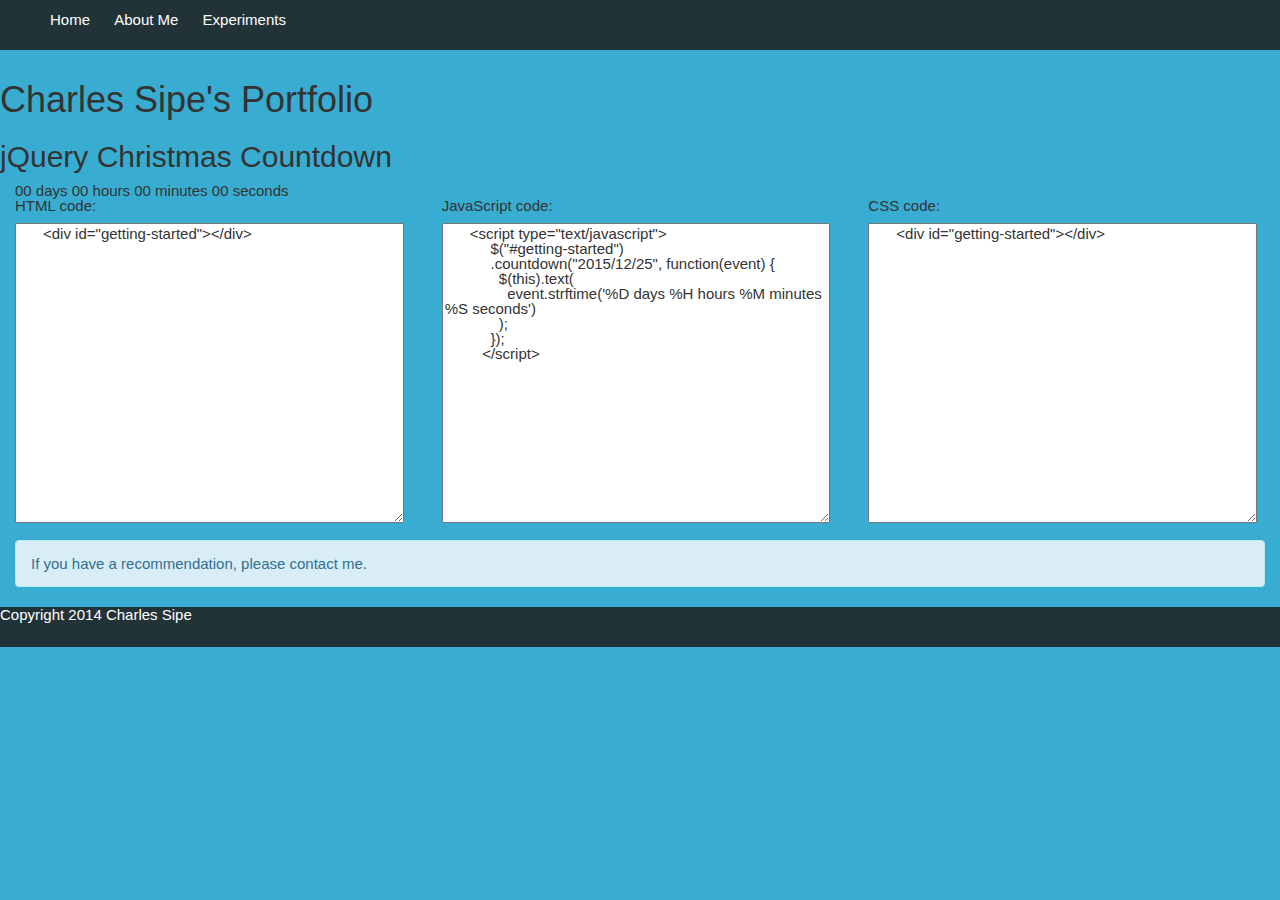
<file: christmas-countdown.html>
<!DOCTYPE html>
<html>
<head>
  <meta charset="utf-8" />
  <title>jQuery Christmas Countdown</title>
  <link rel="stylesheet" href="stylesheet.css">
  <link href="http://fonts.googleapis.com/css?family=Open+Sans:300italic,300,400italic,400,600italic,600,700italic,700,800italic,800" rel="stylesheet" type="text/css">
  <link href="http://fonts.googleapis.com/css?family=Raleway:100,200,300,400,500,600,700,800,900" rel="stylesheet" type="text/css">
  <link href="http://maxcdn.bootstrapcdn.com/font-awesome/4.2.0/css/font-awesome.min.css" rel="stylesheet">
  <!-- Latest compiled and minified CSS -->
  <link rel="stylesheet" href="http://maxcdn.bootstrapcdn.com/bootstrap/3.2.0/css/bootstrap.min.css">
  <!-- Include the jQuery library -->
  <script src="https://ajax.googleapis.com/ajax/libs/jquery/1.11.1/jquery.min.js"></script>
  <!-- Incorporate the Bootstrap JavaScript plugins -->
  <script src="http://maxcdn.bootstrapcdn.com/bootstrap/3.2.0/js/bootstrap.min.js"></script>
  <!-- The Final Countdown jQuery Plugin -->
  <script src="scripts/jquery.countdown.js"></script>
  <nav>
    <ul>
      <li><a href="/portfolio/">Home</a></li>
      <li><a href="/portfolio/about-me.html">About Me</a></li>
      <li><a href="/portfolio/experiments.html">Experiments</a></li>
    </ul>
  </nav>
</head>

<body>

  

  <h1 class="main-header" style="margin-top: 80px;">Charles Sipe's Portfolio</h1>
  <h2>jQuery Christmas Countdown</h2>

  <div class="container-fluid">
  <div class="row">
    <div class="col-xs-12">

      <div id="getting-started"></div>
         <script type="text/javascript">
           $("#getting-started")
           .countdown("2015/12/25", function(event) {
             $(this).text(
               event.strftime('%D days %H hours %M minutes %S seconds')
             );
           });
         </script>
      </div>

    <div class="col-xs-4">
    <p>HTML code:</p>
    <textarea style="width: 98%; height: 300px;">
      <div id="getting-started"></div>
    </textarea>
    </div>

    <div class="col-xs-4">
    <p>JavaScript code:</p>
    <textarea style="width: 98%; height: 300px;">
      <script type="text/javascript">
           $("#getting-started")
           .countdown("2015/12/25", function(event) {
             $(this).text(
               event.strftime('%D days %H hours %M minutes %S seconds')
             );
           });
         </script>
    </textarea>
    </div>

    <div class="col-xs-4">
    <p>CSS code:</p>
    <textarea style="width: 98%; height: 300px;">
      <div id="getting-started"></div>
    </textarea>
    </div>

  </div>
<br>



<style media="screen" type="text/css">

body {
  font: normal 15px/15px Helvetica;
  background: #259286;
  background: #39add1;
}

.getting-started {
  font-size: 55px;
}



</style>


<script>

var jukebox = document.querySelector('ul.player');
jukebox.addEventListener('click', function(e) {
  
  var songName = e.target.getAttribute('data-src');
  var audioPlayer = document.querySelector('#player');

  if (audioPlayer) {

    if(songName===audioPlayer.getAttribute('src')) {
      if (audioPlayer.paused){
      audioPlayer.play();
      e.target.id = 'playing';
    } else {
      audioPlayer.pause();
      e.target.id = 'paused';
    }

    } else {
      audioPlayer.src = songName;
      audioPlayer.play();
      if (document.querySelector('#playing')){
      document.querySelector('#playing').id='';
      } else {
        document.querySelector('#paused').id='';
      }
      e.target.id = 'playing';
    }

    

  } else {
    var audioPlayer = document.createElement('audio');
    audioPlayer.id = 'player';
    e.target.id = 'playing';
    audioPlayer.src = songName;
    document.body.appendChild(audioPlayer);
    audioPlayer.play();

  }

  audioPlayer.addEventListener('ended', function() {
    audioPlayer.parentNode.removeChild(audioPlayer);
    e.target.id='';
  }, false);
}, false);


</script>


    <div class="alert alert-info" role="alert">If you have a recommendation, please contact me.</div>
    </div>
  </div>
  

  </div>


<footer>
  <p>Copyright 2014 Charles Sipe</p>
</footer>

</body>
</file>
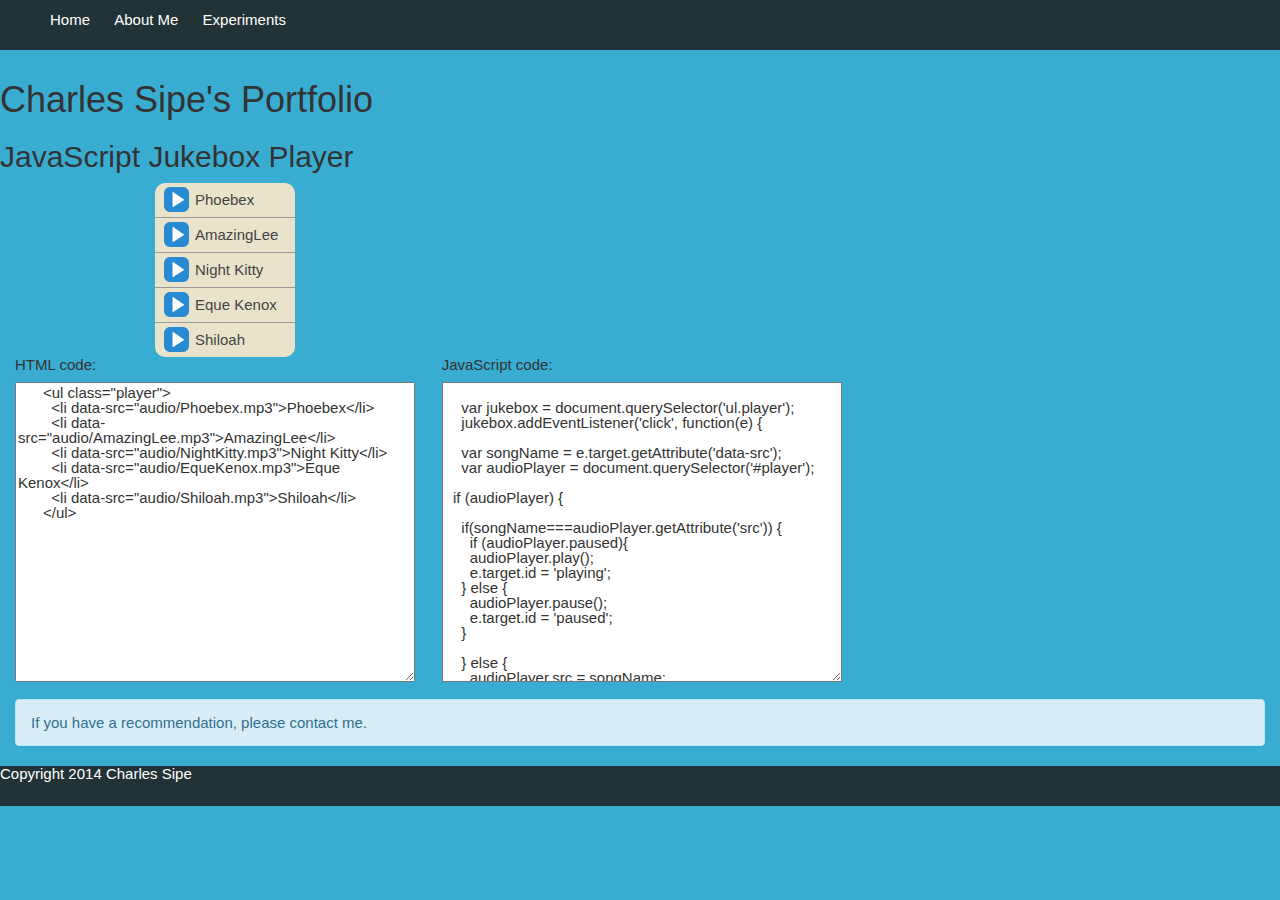
<file: jukebox.html>
<!DOCTYPE html>
<html>
<head>
  <meta charset="utf-8" />
  <title>JavaScript Jukebox Music Player</title>
  <link rel="stylesheet" href="stylesheet.css">
  <link href="http://fonts.googleapis.com/css?family=Open+Sans:300italic,300,400italic,400,600italic,600,700italic,700,800italic,800" rel="stylesheet" type="text/css">
  <link href="http://fonts.googleapis.com/css?family=Raleway:100,200,300,400,500,600,700,800,900" rel="stylesheet" type="text/css">
  <link href="http://maxcdn.bootstrapcdn.com/font-awesome/4.2.0/css/font-awesome.min.css" rel="stylesheet">
  <!-- Latest compiled and minified CSS -->
  <link rel="stylesheet" href="http://maxcdn.bootstrapcdn.com/bootstrap/3.2.0/css/bootstrap.min.css">
  <!-- Optional: Include the jQuery library -->
  <script src="https://ajax.googleapis.com/ajax/libs/jquery/1.11.1/jquery.min.js"></script>
  <!-- Optional: Incorporate the Bootstrap JavaScript plugins -->
  <script src="http://maxcdn.bootstrapcdn.com/bootstrap/3.2.0/js/bootstrap.min.js"></script>
  <nav>
    <ul>
      <li><a href="/portfolio/">Home</a></li>
      <li><a href="/portfolio/about-me.html">About Me</a></li>
      <li><a href="/portfolio/experiments.html">Experiments</a></li>
    </ul>
  </nav>
</head>

<body>

  

  <h1 class="main-header" style="margin-top: 80px;">Charles Sipe's Portfolio</h1>
  <h2>JavaScript Jukebox Player</h2>

  <div class="container-fluid">
  <div class="row">
    <div class="col-xs-12">
      <ul class="player">
        <li data-src="audio/Phoebex.mp3">Phoebex</li>
        <li data-src="audio/AmazingLee.mp3">AmazingLee</li>
        <li data-src="audio/NightKitty.mp3">Night Kitty</li>
        <li data-src="audio/EqueKenox.mp3">Eque Kenox</li>
        <li data-src="audio/Shiloah.mp3">Shiloah</li>
      </ul>
    </div>
    <div class="col-xs-4">
    <p>HTML code:</p>
    <textarea style="width: 400px; height: 300px;">
      <ul class="player">
        <li data-src="audio/Phoebex.mp3">Phoebex</li>
        <li data-src="audio/AmazingLee.mp3">AmazingLee</li>
        <li data-src="audio/NightKitty.mp3">Night Kitty</li>
        <li data-src="audio/EqueKenox.mp3">Eque Kenox</li>
        <li data-src="audio/Shiloah.mp3">Shiloah</li>
      </ul>
    </textarea>
    </div>
    <div class="col-xs-4">
    <p>JavaScript code:</p>
    <textarea style="width: 400px; height: 300px;">

    var jukebox = document.querySelector('ul.player');
    jukebox.addEventListener('click', function(e) {
  
    var songName = e.target.getAttribute('data-src');
    var audioPlayer = document.querySelector('#player');

  if (audioPlayer) {

    if(songName===audioPlayer.getAttribute('src')) {
      if (audioPlayer.paused){
      audioPlayer.play();
      e.target.id = 'playing';
    } else {
      audioPlayer.pause();
      e.target.id = 'paused';
    }

    } else {
      audioPlayer.src = songName;
      audioPlayer.play();
      if (document.querySelector('#playing')){
      document.querySelector('#playing').id='';
      } else {
        document.querySelector('#paused').id='';
      }
      e.target.id = 'playing';
    }

    

  } else {
    var audioPlayer = document.createElement('audio');
    audioPlayer.id = 'player';
    e.target.id = 'playing';
    audioPlayer.src = songName;
    document.body.appendChild(audioPlayer);
    audioPlayer.play();

  }

  audioPlayer.addEventListener('ended', function() {
    audioPlayer.parentNode.removeChild(audioPlayer);
    e.target.id='';
  }, false);
}, false);



    </textarea>
    </div>
  </div>
<br>



<style media="screen" type="text/css">

body {
  font: normal 15px/15px Helvetica;
  background: #259286;
  background: #39add1;
}

ul.player {
  width: 180px;
  margin: 0 0 0 100px;
  list-style: none;
}

ul.player li {
  border-bottom: 1px solid #999;
  color: #444;
  padding: 9px 5px 10px 40px;
  background: url(images/media_btn.png) no-repeat 8px 7px;
  background-color: #EAE3CB;
  background-position: 9px 4px;
  cursor: pointer;
}

ul.player li:first-child {
  -webkit-border-top-left-radius: 10px;
  -webkit-border-top-right-radius: 10px;
  border-top: none;
}

ul.player li:last-child {
  -webkit-border-bottom-left-radius: 10px;
  -webkit-border-bottom-right-radius: 10px;
  border-bottom: none;
}

ul.player li:hover {
  background-color: #475B62;
  color: #FCF4DC;
}

ul.player li#playing {
  background: url(images/media_play_btn.png) no-repeat 8px 7px;
  background-color: #FCF4DC;
  color: #2176C7;
  font-weight: bold;
  background-position: 9px 4px;
}

ul.player li#paused {
  background: url(images/media_pause_btn.png) no-repeat 8px 7px;
  background-color: #666;
  color: #FFF;
  font-weight: bold;
  background-position: 9px 4px;
}


</style>


<script>

var jukebox = document.querySelector('ul.player');
jukebox.addEventListener('click', function(e) {
  
  var songName = e.target.getAttribute('data-src');
  var audioPlayer = document.querySelector('#player');

  if (audioPlayer) {

    if(songName===audioPlayer.getAttribute('src')) {
      if (audioPlayer.paused){
      audioPlayer.play();
      e.target.id = 'playing';
    } else {
      audioPlayer.pause();
      e.target.id = 'paused';
    }

    } else {
      audioPlayer.src = songName;
      audioPlayer.play();
      if (document.querySelector('#playing')){
      document.querySelector('#playing').id='';
      } else {
        document.querySelector('#paused').id='';
      }
      e.target.id = 'playing';
    }

    

  } else {
    var audioPlayer = document.createElement('audio');
    audioPlayer.id = 'player';
    e.target.id = 'playing';
    audioPlayer.src = songName;
    document.body.appendChild(audioPlayer);
    audioPlayer.play();

  }

  audioPlayer.addEventListener('ended', function() {
    audioPlayer.parentNode.removeChild(audioPlayer);
    e.target.id='';
  }, false);
}, false);


</script>


    <div class="alert alert-info" role="alert">If you have a recommendation, please contact me.</div>
    </div>
  </div>
  

  </div>


<footer>
  <p>Copyright 2014 Charles Sipe</p>
</footer>

</body>
</file>
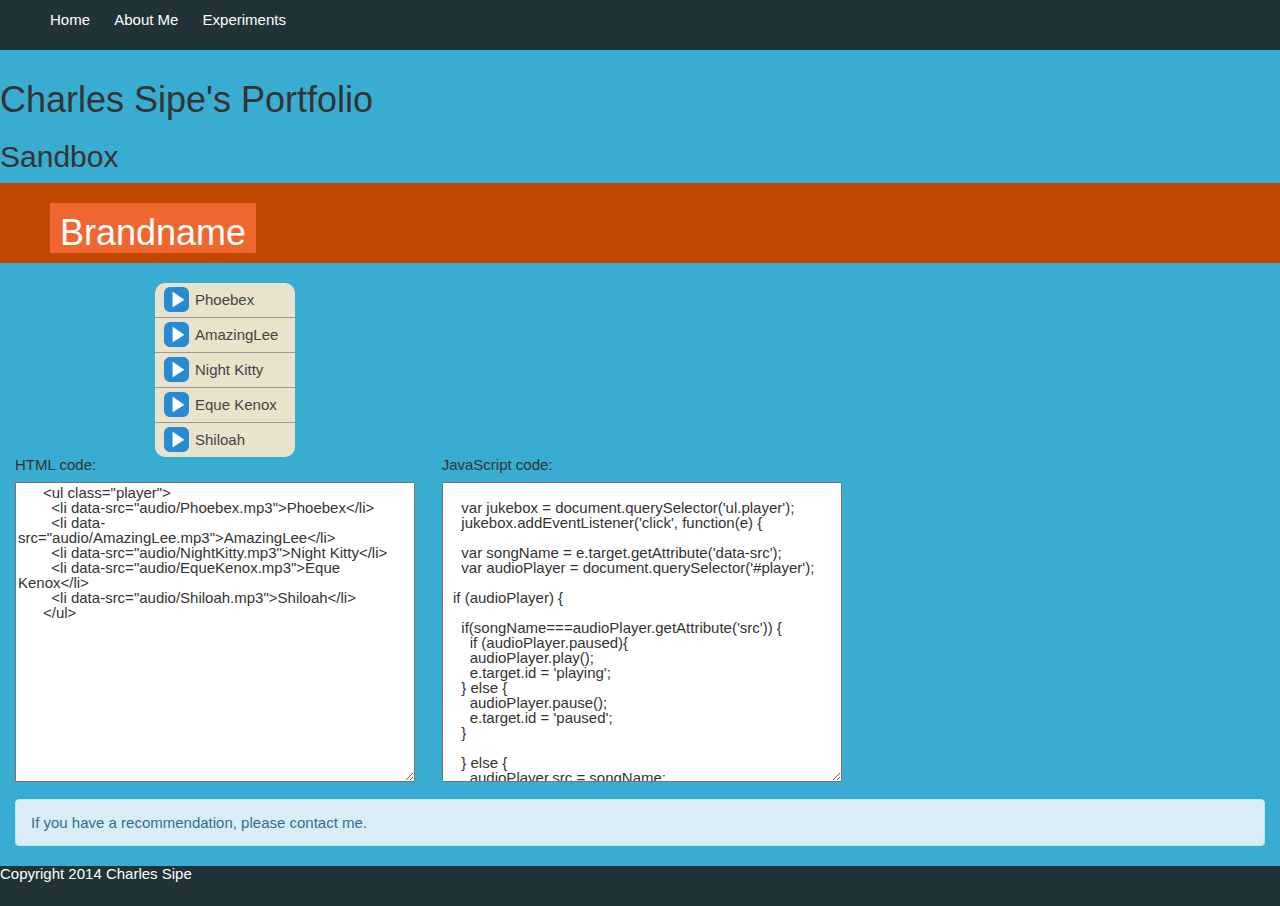
<file: sandbox.html>
<!DOCTYPE html>
<html>
<head>
  <meta charset="utf-8" />
  <title>JavaScript Jukebox Music Player</title>
  <link rel="stylesheet" href="stylesheet.css">
  <link href="http://fonts.googleapis.com/css?family=Open+Sans:300italic,300,400italic,400,600italic,600,700italic,700,800italic,800" rel="stylesheet" type="text/css">
  <link href="http://fonts.googleapis.com/css?family=Raleway:100,200,300,400,500,600,700,800,900" rel="stylesheet" type="text/css">
  <link href="http://maxcdn.bootstrapcdn.com/font-awesome/4.2.0/css/font-awesome.min.css" rel="stylesheet">
  <!-- Latest compiled and minified CSS -->
  <link rel="stylesheet" href="http://maxcdn.bootstrapcdn.com/bootstrap/3.2.0/css/bootstrap.min.css">
  <!-- Optional: Include the jQuery library -->
  <script src="https://ajax.googleapis.com/ajax/libs/jquery/1.11.1/jquery.min.js"></script>
  <!-- Optional: Incorporate the Bootstrap JavaScript plugins -->
  <script src="http://maxcdn.bootstrapcdn.com/bootstrap/3.2.0/js/bootstrap.min.js"></script>
  <nav>
    <ul>
      <li><a href="/portfolio/">Home</a></li>
      <li><a href="/portfolio/about-me.html">About Me</a></li>
      <li><a href="/portfolio/experiments.html">Experiments</a></li>
    </ul>
  </nav>
</head>

<body>

  

  <h1 class="main-header" style="margin-top: 80px;">Charles Sipe's Portfolio</h1>
  <h2>Sandbox</h2>

  <div class="row commerce-header">
    <div class="brand-container">
    <h1 class="brandname">Brandname</h1>
    </div>
  </div>

  <div class="container-fluid">
  <div class="row">
    <div class="col-xs-12">
      <ul class="player">
        <li data-src="audio/Phoebex.mp3">Phoebex</li>
        <li data-src="audio/AmazingLee.mp3">AmazingLee</li>
        <li data-src="audio/NightKitty.mp3">Night Kitty</li>
        <li data-src="audio/EqueKenox.mp3">Eque Kenox</li>
        <li data-src="audio/Shiloah.mp3">Shiloah</li>
      </ul>
    </div>
    <div class="col-xs-4">
    <p>HTML code:</p>
    <textarea style="width: 400px; height: 300px;">
      <ul class="player">
        <li data-src="audio/Phoebex.mp3">Phoebex</li>
        <li data-src="audio/AmazingLee.mp3">AmazingLee</li>
        <li data-src="audio/NightKitty.mp3">Night Kitty</li>
        <li data-src="audio/EqueKenox.mp3">Eque Kenox</li>
        <li data-src="audio/Shiloah.mp3">Shiloah</li>
      </ul>
    </textarea>
    </div>
    <div class="col-xs-4">
    <p>JavaScript code:</p>
    <textarea style="width: 400px; height: 300px;">

    var jukebox = document.querySelector('ul.player');
    jukebox.addEventListener('click', function(e) {
  
    var songName = e.target.getAttribute('data-src');
    var audioPlayer = document.querySelector('#player');

  if (audioPlayer) {

    if(songName===audioPlayer.getAttribute('src')) {
      if (audioPlayer.paused){
      audioPlayer.play();
      e.target.id = 'playing';
    } else {
      audioPlayer.pause();
      e.target.id = 'paused';
    }

    } else {
      audioPlayer.src = songName;
      audioPlayer.play();
      if (document.querySelector('#playing')){
      document.querySelector('#playing').id='';
      } else {
        document.querySelector('#paused').id='';
      }
      e.target.id = 'playing';
    }

    

  } else {
    var audioPlayer = document.createElement('audio');
    audioPlayer.id = 'player';
    e.target.id = 'playing';
    audioPlayer.src = songName;
    document.body.appendChild(audioPlayer);
    audioPlayer.play();

  }

  audioPlayer.addEventListener('ended', function() {
    audioPlayer.parentNode.removeChild(audioPlayer);
    e.target.id='';
  }, false);
}, false);



    </textarea>
    </div>
  </div>
<br>



<style media="screen" type="text/css">

body {
  font: normal 15px/15px Helvetica;
  background: #259286;
  background: #39add1;
}

.commerce-header {
  height: 80px;
  background-color: #c14800;
  margin-bottom: 20px;
}

.commerce-header h1 {
  position: absolute;
  left: 50px;
  color: white;
  background-color: #ef672f;
  height: 50px;
  padding: 10px;
}

ul.player {
  width: 180px;
  margin: 0 0 0 100px;
  list-style: none;
}

ul.player li {
  border-bottom: 1px solid #999;
  color: #444;
  padding: 9px 5px 10px 40px;
  background: url(images/media_btn.png) no-repeat 8px 7px;
  background-color: #EAE3CB;
  background-position: 9px 4px;
  cursor: pointer;
}

ul.player li:first-child {
  -webkit-border-top-left-radius: 10px;
  -webkit-border-top-right-radius: 10px;
  border-top: none;
}

ul.player li:last-child {
  -webkit-border-bottom-left-radius: 10px;
  -webkit-border-bottom-right-radius: 10px;
  border-bottom: none;
}

ul.player li:hover {
  background-color: #475B62;
  color: #FCF4DC;
}

ul.player li#playing {
  background: url(images/media_play_btn.png) no-repeat 8px 7px;
  background-color: #FCF4DC;
  color: #2176C7;
  font-weight: bold;
  background-position: 9px 4px;
}

ul.player li#paused {
  background: url(images/media_pause_btn.png) no-repeat 8px 7px;
  background-color: #666;
  color: #FFF;
  font-weight: bold;
  background-position: 9px 4px;
}


</style>


<script>

var jukebox = document.querySelector('ul.player');
jukebox.addEventListener('click', function(e) {
  
  var songName = e.target.getAttribute('data-src');
  var audioPlayer = document.querySelector('#player');

  if (audioPlayer) {

    if(songName===audioPlayer.getAttribute('src')) {
      if (audioPlayer.paused){
      audioPlayer.play();
      e.target.id = 'playing';
    } else {
      audioPlayer.pause();
      e.target.id = 'paused';
    }

    } else {
      audioPlayer.src = songName;
      audioPlayer.play();
      if (document.querySelector('#playing')){
      document.querySelector('#playing').id='';
      } else {
        document.querySelector('#paused').id='';
      }
      e.target.id = 'playing';
    }

    

  } else {
    var audioPlayer = document.createElement('audio');
    audioPlayer.id = 'player';
    e.target.id = 'playing';
    audioPlayer.src = songName;
    document.body.appendChild(audioPlayer);
    audioPlayer.play();

  }

  audioPlayer.addEventListener('ended', function() {
    audioPlayer.parentNode.removeChild(audioPlayer);
    e.target.id='';
  }, false);
}, false);


</script>


    <div class="alert alert-info" role="alert">If you have a recommendation, please contact me.</div>
    </div>
  </div>
  

  </div>


<footer>
  <p>Copyright 2014 Charles Sipe</p>
</footer>

</body>
</file>
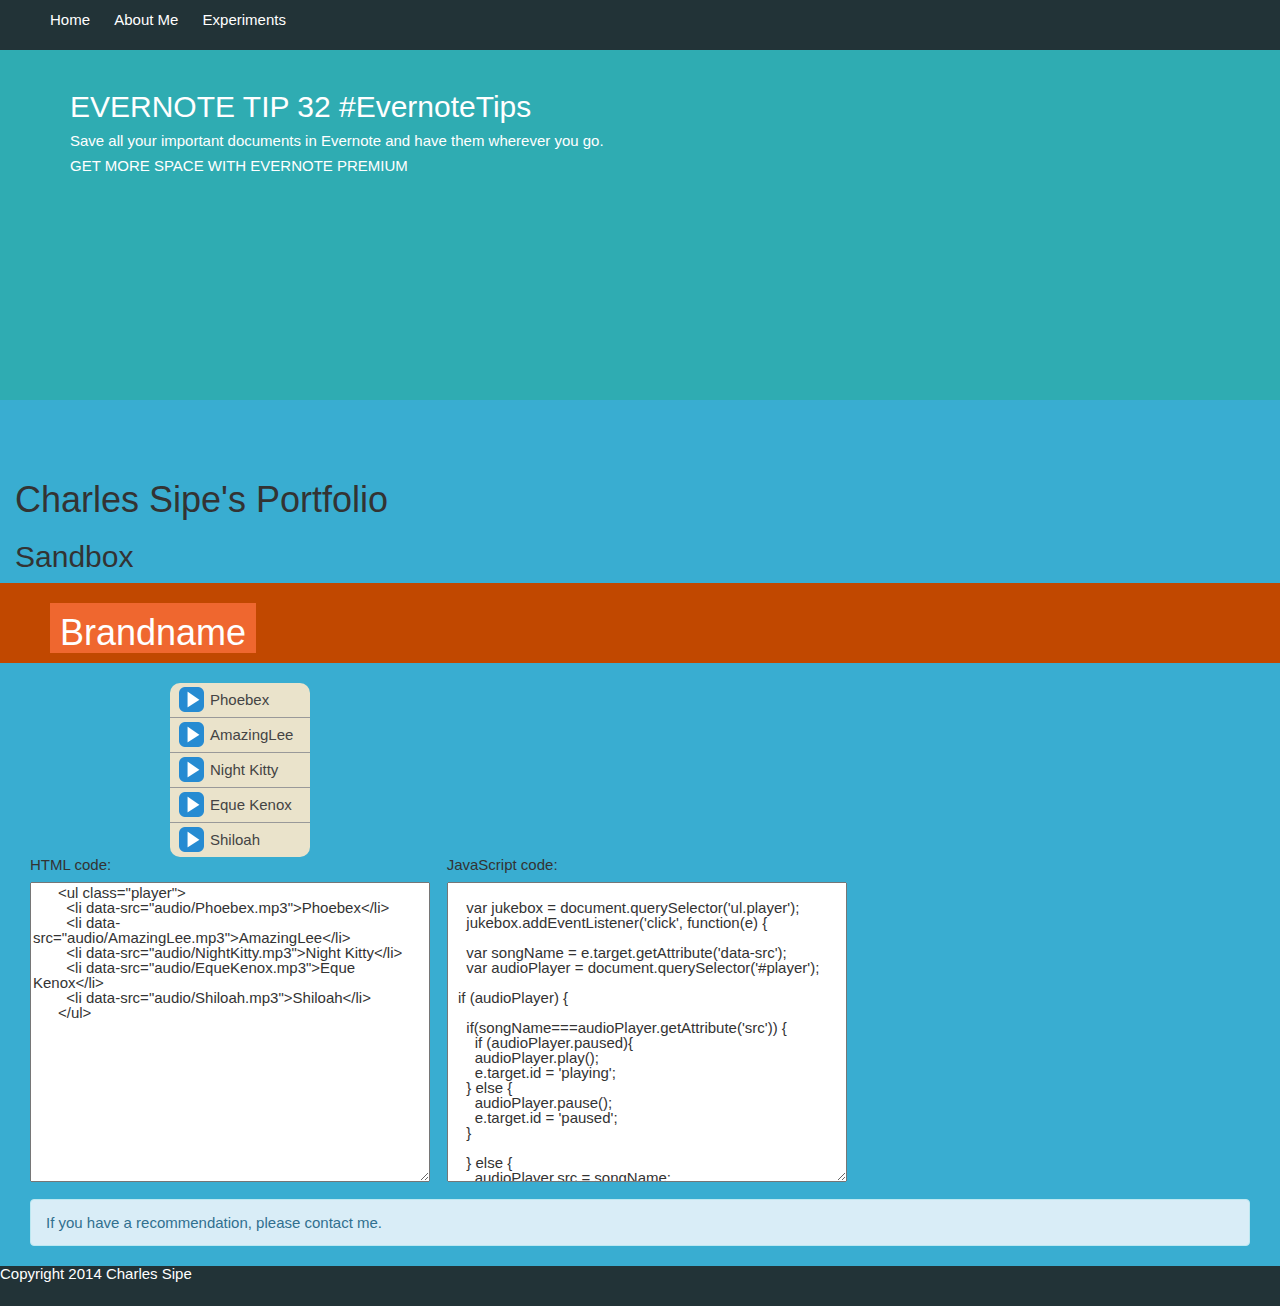
<file: sandbox2.html>
<!DOCTYPE html>
<html>
<head>
  <meta charset="utf-8" />
  <title>Sandbox #2</title>
  <link rel="stylesheet" href="stylesheet.css">
  <link href="http://fonts.googleapis.com/css?family=Open+Sans:300italic,300,400italic,400,600italic,600,700italic,700,800italic,800" rel="stylesheet" type="text/css">
  <link href="http://fonts.googleapis.com/css?family=Raleway:100,200,300,400,500,600,700,800,900" rel="stylesheet" type="text/css">
  <link href="http://maxcdn.bootstrapcdn.com/font-awesome/4.2.0/css/font-awesome.min.css" rel="stylesheet">
  <!-- Latest compiled and minified CSS -->
  <link rel="stylesheet" href="http://maxcdn.bootstrapcdn.com/bootstrap/3.2.0/css/bootstrap.min.css">
  <!-- Optional: Include the jQuery library -->
  <script src="https://ajax.googleapis.com/ajax/libs/jquery/1.11.1/jquery.min.js"></script>
  <!-- Optional: Incorporate the Bootstrap JavaScript plugins -->
  <script src="http://maxcdn.bootstrapcdn.com/bootstrap/3.2.0/js/bootstrap.min.js"></script>
  <nav>
    <ul>
      <li><a href="/portfolio/">Home</a></li>
      <li><a href="/portfolio/about-me.html">About Me</a></li>
      <li><a href="/portfolio/experiments.html">Experiments</a></li>
    </ul>
  </nav>
</head>

<body>

  <div class="container-fluid">
  <div class="row evernote-clone">
    <h2>EVERNOTE TIP 32 #EvernoteTips</h2>
    <p>Save all your important documents in Evernote and have them wherever you go.</p>

    <p>GET MORE SPACE WITH EVERNOTE PREMIUM</p>
  </div>

  <h1 class="main-header" style="margin-top: 80px;">Charles Sipe's Portfolio</h1>
  <h2>Sandbox</h2>

  <div class="row commerce-header">
    <div class="brand-container">
    <h1 class="brandname">Brandname</h1>
    </div>
  </div>

  <div class="container-fluid">
  <div class="row">
    <div class="col-xs-12">
      <ul class="player">
        <li data-src="audio/Phoebex.mp3">Phoebex</li>
        <li data-src="audio/AmazingLee.mp3">AmazingLee</li>
        <li data-src="audio/NightKitty.mp3">Night Kitty</li>
        <li data-src="audio/EqueKenox.mp3">Eque Kenox</li>
        <li data-src="audio/Shiloah.mp3">Shiloah</li>
      </ul>
    </div>
    <div class="col-xs-4">
    <p>HTML code:</p>
    <textarea style="width: 400px; height: 300px;">
      <ul class="player">
        <li data-src="audio/Phoebex.mp3">Phoebex</li>
        <li data-src="audio/AmazingLee.mp3">AmazingLee</li>
        <li data-src="audio/NightKitty.mp3">Night Kitty</li>
        <li data-src="audio/EqueKenox.mp3">Eque Kenox</li>
        <li data-src="audio/Shiloah.mp3">Shiloah</li>
      </ul>
    </textarea>
    </div>
    <div class="col-xs-4">
    <p>JavaScript code:</p>
    <textarea style="width: 400px; height: 300px;">

    var jukebox = document.querySelector('ul.player');
    jukebox.addEventListener('click', function(e) {
  
    var songName = e.target.getAttribute('data-src');
    var audioPlayer = document.querySelector('#player');

  if (audioPlayer) {

    if(songName===audioPlayer.getAttribute('src')) {
      if (audioPlayer.paused){
      audioPlayer.play();
      e.target.id = 'playing';
    } else {
      audioPlayer.pause();
      e.target.id = 'paused';
    }

    } else {
      audioPlayer.src = songName;
      audioPlayer.play();
      if (document.querySelector('#playing')){
      document.querySelector('#playing').id='';
      } else {
        document.querySelector('#paused').id='';
      }
      e.target.id = 'playing';
    }

    

  } else {
    var audioPlayer = document.createElement('audio');
    audioPlayer.id = 'player';
    e.target.id = 'playing';
    audioPlayer.src = songName;
    document.body.appendChild(audioPlayer);
    audioPlayer.play();

  }

  audioPlayer.addEventListener('ended', function() {
    audioPlayer.parentNode.removeChild(audioPlayer);
    e.target.id='';
  }, false);
}, false);



    </textarea>
    </div>
  </div>
<br>



<style media="screen" type="text/css">

body {
  font: normal 15px/15px Helvetica;
  background: #259286;
  background: #39add1;
}

.evernote-clone {
  padding: 70px;
  height: 400px;
  background-color: #2FACB2;
  color: white;
}

.commerce-header {
  height: 80px;
  background-color: #c14800;
  margin-bottom: 20px;
}

.commerce-header h1 {
  position: absolute;
  left: 50px;
  color: white;
  background-color: #ef672f;
  height: 50px;
  padding: 10px;
}

ul.player {
  width: 180px;
  margin: 0 0 0 100px;
  list-style: none;
}

ul.player li {
  border-bottom: 1px solid #999;
  color: #444;
  padding: 9px 5px 10px 40px;
  background: url(images/media_btn.png) no-repeat 8px 7px;
  background-color: #EAE3CB;
  background-position: 9px 4px;
  cursor: pointer;
}

ul.player li:first-child {
  -webkit-border-top-left-radius: 10px;
  -webkit-border-top-right-radius: 10px;
  border-top: none;
}

ul.player li:last-child {
  -webkit-border-bottom-left-radius: 10px;
  -webkit-border-bottom-right-radius: 10px;
  border-bottom: none;
}

ul.player li:hover {
  background-color: #475B62;
  color: #FCF4DC;
}

ul.player li#playing {
  background: url(images/media_play_btn.png) no-repeat 8px 7px;
  background-color: #FCF4DC;
  color: #2176C7;
  font-weight: bold;
  background-position: 9px 4px;
}

ul.player li#paused {
  background: url(images/media_pause_btn.png) no-repeat 8px 7px;
  background-color: #666;
  color: #FFF;
  font-weight: bold;
  background-position: 9px 4px;
}


</style>


<script>

var jukebox = document.querySelector('ul.player');
jukebox.addEventListener('click', function(e) {
  
  var songName = e.target.getAttribute('data-src');
  var audioPlayer = document.querySelector('#player');

  if (audioPlayer) {

    if(songName===audioPlayer.getAttribute('src')) {
      if (audioPlayer.paused){
      audioPlayer.play();
      e.target.id = 'playing';
    } else {
      audioPlayer.pause();
      e.target.id = 'paused';
    }

    } else {
      audioPlayer.src = songName;
      audioPlayer.play();
      if (document.querySelector('#playing')){
      document.querySelector('#playing').id='';
      } else {
        document.querySelector('#paused').id='';
      }
      e.target.id = 'playing';
    }

    

  } else {
    var audioPlayer = document.createElement('audio');
    audioPlayer.id = 'player';
    e.target.id = 'playing';
    audioPlayer.src = songName;
    document.body.appendChild(audioPlayer);
    audioPlayer.play();

  }

  audioPlayer.addEventListener('ended', function() {
    audioPlayer.parentNode.removeChild(audioPlayer);
    e.target.id='';
  }, false);
}, false);


</script>


    <div class="alert alert-info" role="alert">If you have a recommendation, please contact me.</div>
    </div>
  </div>
  

  </div>


<footer>
  <p>Copyright 2014 Charles Sipe</p>
</footer>

</body>
</file>
<file: stylesheet.css>
/* ====== Portfolio Stylesheet ===== */

body {
  margin: 0;
  font-family: "Raleway", serif;
  background-image: url("images/crossword.png");
  /* background-image: url("images/grey_wash_wall.png"); */
}

.white-background {
  background-image: url("images/grey_wash_wall.png");
}

nav {
  background-color: #223337;
  line-height: 40px;
  margin: 0;
  width: 100%;
  overflow: hidden;
  position: absolute;
  top: 0;
  /*opacity: 0.75;*/
}

nav li {
  display: inline-block;
  color: white;
}

nav ul li {
  list-style-type: none;
}

nav li a {
  padding: 10px;
  color: white;
  list-style-type: none;
  text-decoration: none;
}

article {
  padding: 1em;
  background-color: white;
  margin: 0 40px 0 40px;
}

.circle {
    display: block;
    width: 80px;
    height: 80px;
    float: right;
    margin: .25em auto;
    background-size: cover;
    background-repeat: no-repeat;
    background-position: center center;
    -webkit-border-radius: 99em;
    -moz-border-radius: 99em;
    border-radius: 99em;
    border: 5px solid #eee;
    box-shadow: 0 3px 2px rgba(0, 0, 0, 0.3);
}

.intro {
  margin-top: 80px;
}

.header-image {
  overflow: hidden;
  max-width: 100%;
}

.about-photo {
  float: right;
}

.home-row {
  padding: 0 45px;
}

.about-header {
  margin-top: 100px;
}

figcaption a {
  text-decoration: none;
}

blockquote {
  clear: left;
  background-color: #efefef;
  padding: 1em;
  border-left: solid .25em #000;
}

footer {
  background-color: #223337;  
  height: 40px;
  color: white;
}

a.link-button {
  background-color: #add136;
  padding: 13px 32px;
  color: #fff;
  text-decoration: none;
  border-radius: 5px;
}

.box {
  margin: auto;
  padding: 5px;
  width: 100px;
  border-radius: 15px;
  background: steelblue;
  cursor: pointer;
  text-align: center;
  color: white;
  -webkit-duration: .9s;
  -moz-duration: .9s;
  -o-duration: .9s;
  transition-duration: .9s;
 }

.box:hover {
  background: lightcoral;
}

.home-row {
  margin: 0px auto;
}

.project-img {
  float: left;
  padding: 1.2em;
  width: 25%;
}

.clearfix {
  clear: left;
}

@media (max-width: 800px) {
  .project-img {
    display: none;
  }

  .hide-mobile {
    display: none;
  }
  .hide-large {
    display: block;
  }
}

@media (min-width: 801px) {
  .hide-large {
    display: none;
  }
}
</file>
